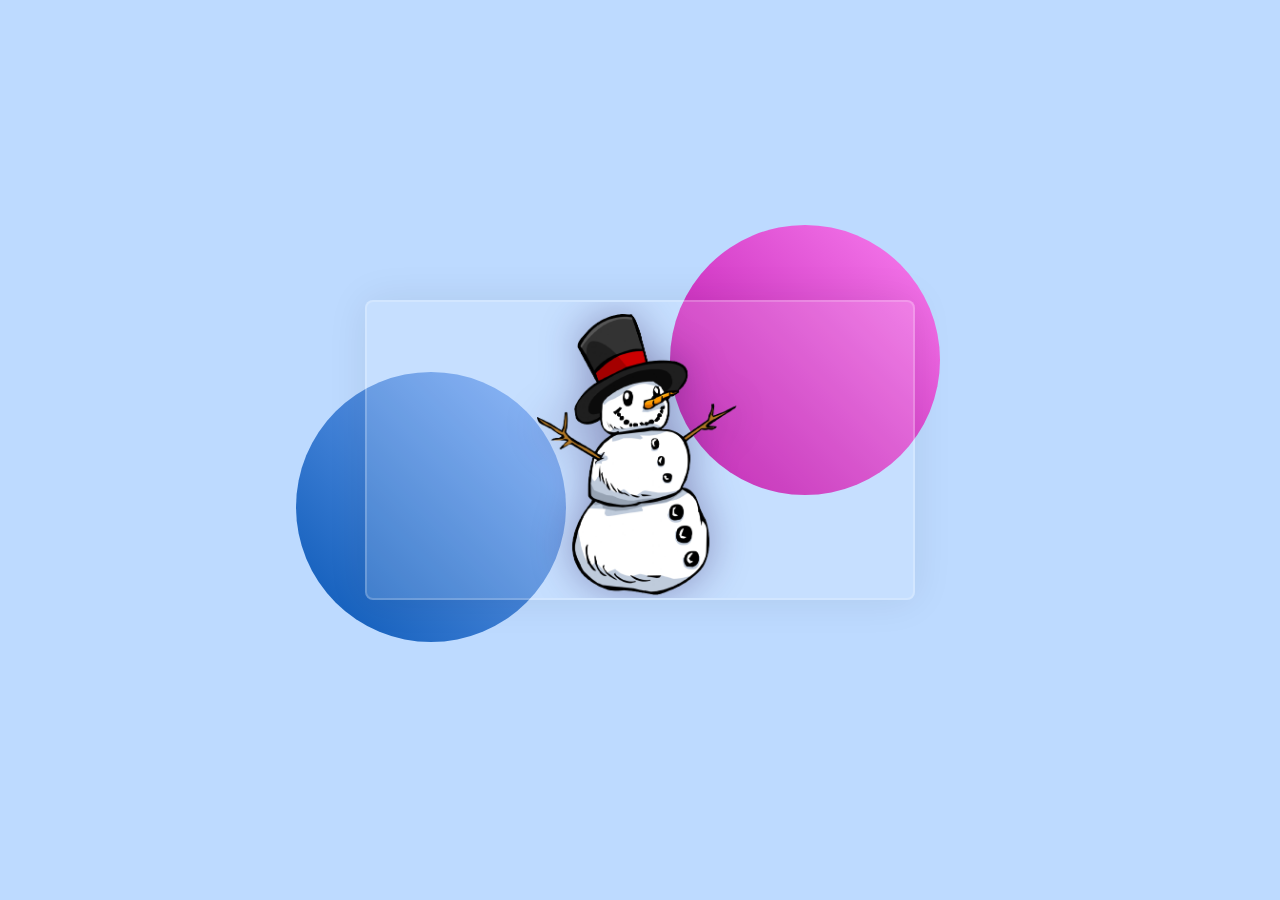
<file: index.html>
<!DOCTYPE html>
<html lang="en">
<head>
    <meta charset="UTF-8">
    <meta http-equiv="X-UA-Compatible" content="IE=edge">
    <meta name="viewport" content="width=device-width, initial-scale=1.0">
    <title>Christmas</title>
    <!-- gg-font  -->
    <link rel="stylesheet" href="https://fonts.googleapis.com/css2?family=Poppins:wght@300&display=swap"/>
    <link rel="stylesheet" href="main.css">
    <link rel="stylesheet" href="/font/fontawesome-free-6.2.1-web/css/all.css">
</head>
<body>
    <div class="container">
        <div class="shapes"></div>
        <div class="card">
            <img src="img/snowman-removebg-preview.png">
            <div class="text-container">
                <h2>Merry Christmas</h2>
                <p>Nếu bạn nhận được thứ này từ tôi chắc hẳn tôi rất quý bạn hoặc là một người đặc biệt với tôi. Đây là lời cảm ơn đối với những người mà tôi đã gặp trong năm nay. Chúc tất cả có một giáng sinh vui vẻ và may mắn. Và cuối cùng tôi có một thứ thú vị dành cho bạn. Mong bạn sẽ thích nó.</p> 
                <a class="link" href="gift.html">HERE</a>
            </div>
        </div>
     <!-- <div class="wrapper0">
            <div class="wrapper1">
                <div class="button">
                    <div class="icon"><i class="fa-brands fa-facebook-f"></i></div>
                    <span><a href="https://www.facebook.com/profile.php?id=100055909052894" class="contact">DANG TRUNG NGUYEN</a></span>
                </div>
            </div>
     </div> -->

    </div>
</div>
</body>
</html>
</file>
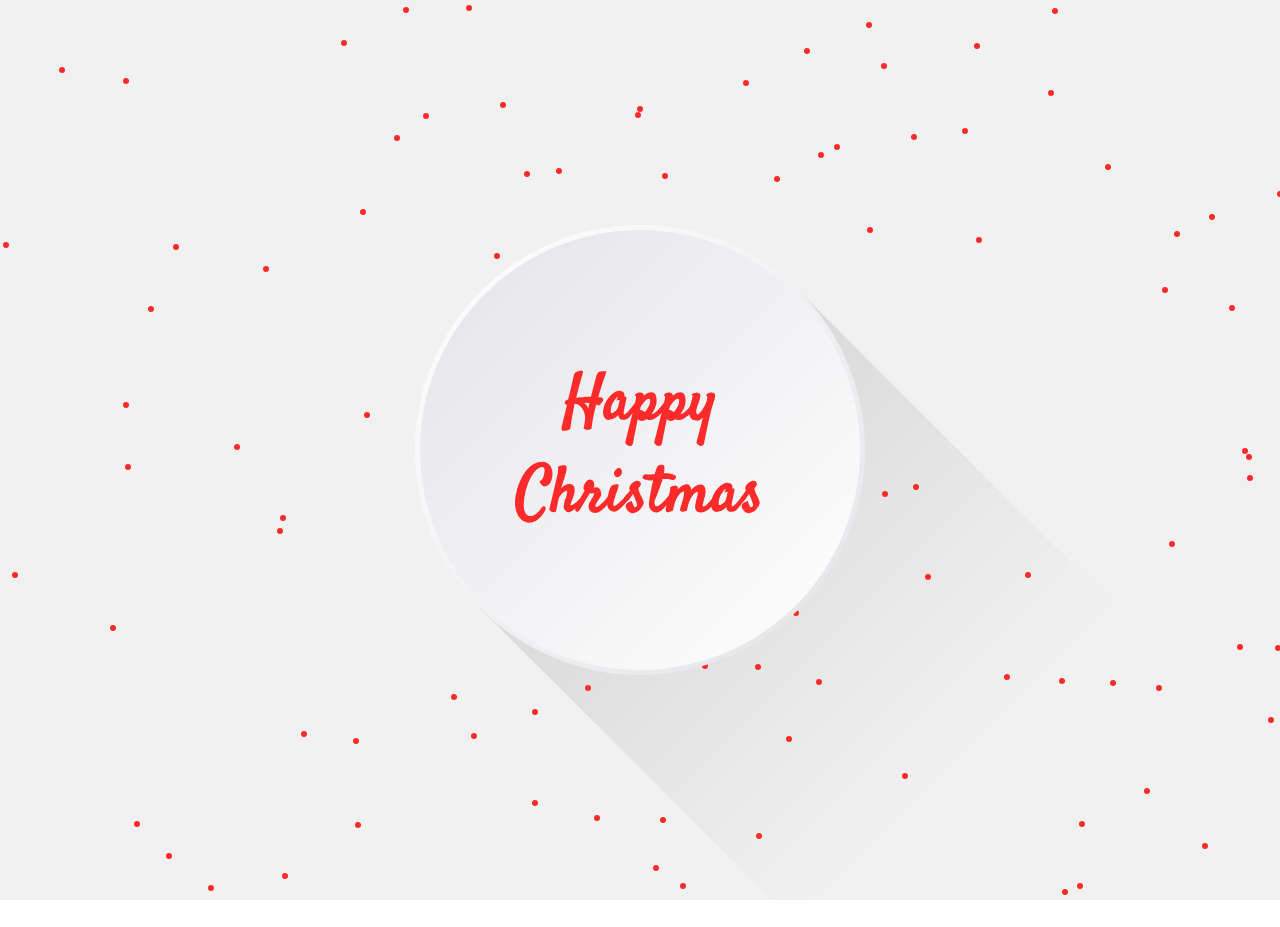
<file: gift.html>
<!DOCTYPE html>
<html lang="en">
<head>
    <meta charset="UTF-8">
    <meta http-equiv="X-UA-Compatible" content="IE=edge">
    <meta name="viewport" content="width=device-width, initial-scale=1.0">
    <title>Christmas</title>
    <link rel="stylesheet" href="giftstyle.css">
</head>
<body>
    <section>
        <div class="box">
            <div class="circle">
                <h2>Happy<br>Christmas</h2>
                
        
            </div>
        </div>
    </section>
    <script>
        function bubbles(){
            var count = 200;
            var section = document.querySelector('section');
            var i = 0;
            while (i < count){
                var bubble = document.createElement('i');
                var x = Math.floor(Math.random()* window.innerWidth);
                var y = Math.floor(Math.random()* window.innerHeight);

                var size = Math.random * 10;
                bubble.style.left = x+'px';
                bubble.style.top = y+'px';
                bubble.style.width = 1+size+'px';
                bubble.style.height = 1+size+'px';

bubble.style.animationDuration = 5+size+'s';
bubble.style.animationDelay = +size+'s';
                section.appendChild(bubble);
                i++
            }
        }
        bubbles()
    </script>
    
</body>
</html>
</file>
<file: main.css>
*{
    padding: 0;
    margin: 0;
    box-sizing: border-box;
    font-family: "Poppins", sans-serif;
}
body{
    background-color: #bddaff;
}
.container{
    height: 450px;
    width: 600px;
    position: absolute;
    transform: translate(-50%,-50%);
    left: 50%;
    top: 50%;
}
.shapes {
    height: 270px;
    width: 270px;
    background:linear-gradient(45deg, #b507a7, #fa80f0);
    border-radius: 50%;
    position: absolute;
    right: 0;
}
.shapes:before {
    content: "";
    position: absolute;
    height: 270px;
    width: 270px;
    top: 147px;
    background: linear-gradient(45deg, #0756b5, #80affa);
    border-radius: 50%;
    right: 374px;
}
.card{
    position: absolute;
    height: 300px;
    width: 550px;
    background-color: rgba(255, 255,255,0.15);
    border: 2px solid rgba(255, 255,255,0.2);
    transform: translate(-50%, -50%);
    top: 50%;
    left: 50%;
    border-radius: 8px;
    box-shadow: 0 0 40px rgba(0,0,0,0.08);
    cursor: grabbing;
    overflow: hidden;

}
.card img {
    position: absolute;
    width: 200px;
    filter: drop-shadow(0 0 20px rgba(26, 0, 68,0.34));
    bottom: 0;
    left: 170px;
    transition: 0.5s;
}
.text-container{
    position: absolute;
    height: 100%;
    display: flex;
    flex-direction: column;
    justify-content: center;
    font-size: 14px;
    width: 250px;
    right: -250px;
    transition: 0.5s;
   
    
}
.card h2{
    color: #1f0b50;
    text-transform: uppercase;
    text-align: center;
}
.card p {
    font-weight: 300;
    text-align: justify;
    color: #261844;
    line-height: 1.8;
    letter-spacing: 0.3px;
    
}
.card:hover img {
    width: 165px;
    left: 70px;
    bottom: 35px;
}
.card:hover .text-container {
    right: 15px;

}

/* contact */
*{
    margin: 0;
    padding: 0;
    box-sizing: border-box;
    font-family: "Poppins", sans-serif;
}
/* .wrapper1{
    position:relative;
   text-align: right;
} */
.wrapper1 .button{
    display: inline-block;
    height: 60px;
    width: 60px;
    float: flex;
    overflow: hidden;
    margin: 0 5px 0 20px;
    background: #fff;
    border-radius: 50px;
    cursor: pointer;
    box-shadow: 0px 10px 10px rgba(0,0,0,0.1);
    transition: all 0.3s ease-out ;
    text-decoration: none;
    /* margin-left: -200px; */
    
}
.wrapper1 .button:hover {
    width: 280px;
}
.wrapper1 .button .icon{
    display: inline-block;
    height: 60px;
    width: 60px;
    text-align: center;
    border-radius: 50px;
    box-sizing: border-box;
    line-height: 60px;
}
.wrapper1 .button:nth-child(1):hover .icon{
    background: #106ee0;
}
.wrapper1 .button .icon i{
    font-size: 25px;
    line-height: 60px;
    transition: all 0.3s ease-out;
}
.wrapper1 .button:hover .icon i{
    color: #fff;
}
.wrapper1 .button .contact{
font-size: 17px;
font-weight: 600;
margin-left: 10px;
text-decoration: none;
color: black;
justify-content: center;
}
.link{
    text-decoration: none;
    text-align: center;
}
.link:hover{
    text-decoration: underline;
    cursor: pointer;
}
</file>
<file: giftstyle.css>
@import url('https://fonts.googleapis.com/css2?family=Poppins:wght@300&family=Satisfy&display=swap');
*{
    margin: 0;
    padding: 0;
    box-sizing: border-box;
    font-family: 'Satisfy', cursive;
}
body{
    overflow: hidden;
}
section{
    display: flex;
    justify-content: center;
    align-items: center;
    height: 100vh;
background: #f1f1f1;
}
section .box{
    position: absolute;
    width: 450px;
    height: 450px;
}
section .box::before{
    content: "";
    position: absolute;
    top: 0;
    left: 50%;
    width: 100%;
    height: 100%;
background: linear-gradient(to right, #000,transparent);
opacity: 0.1;
transform: rotate(45deg);
transform-origin: left;
}
section .box .circle {
    position: relative;
    width: 100%;
    height: 100%;
    background: linear-gradient(135deg, #fff, #e4e3e8);
    display: flex;
    justify-content: center;
    align-items: center;
    border-radius: 50%;
    z-index: 1;
}
section .box .circle::before{
    content: "";
    position: absolute;
    top: 5px;
    left: 5px;
    right: 5px;
    bottom: 5px;
    background: linear-gradient(315deg, #fff, #e4e3e8);
    border-radius: 50%;
}
section .box .circle h2{
    position: absolute;
    z-index: 2;
    font-size: 4rem;
    color: #ff2a2a;
    text-align: center;
}
section i{
    position: absolute;
    background: #ff2a2a;
    border-radius: 100%;
    animation: animate 5s linear infinite;
}
section i:nth-child(even){
    background: transparent;
    border: 3px solid #ff2a2a;
}
@keyframes animate {
    0%
    {
        transform: translateY(0);
        opacity: 0;
    }
    10%
    {
        opacity: 1;
    }
    90%
    {
        opacity: 1;
    }
    100%
    {
        transform: translateY(-2000%);
        opacity: 0;
    }
}
</file>
